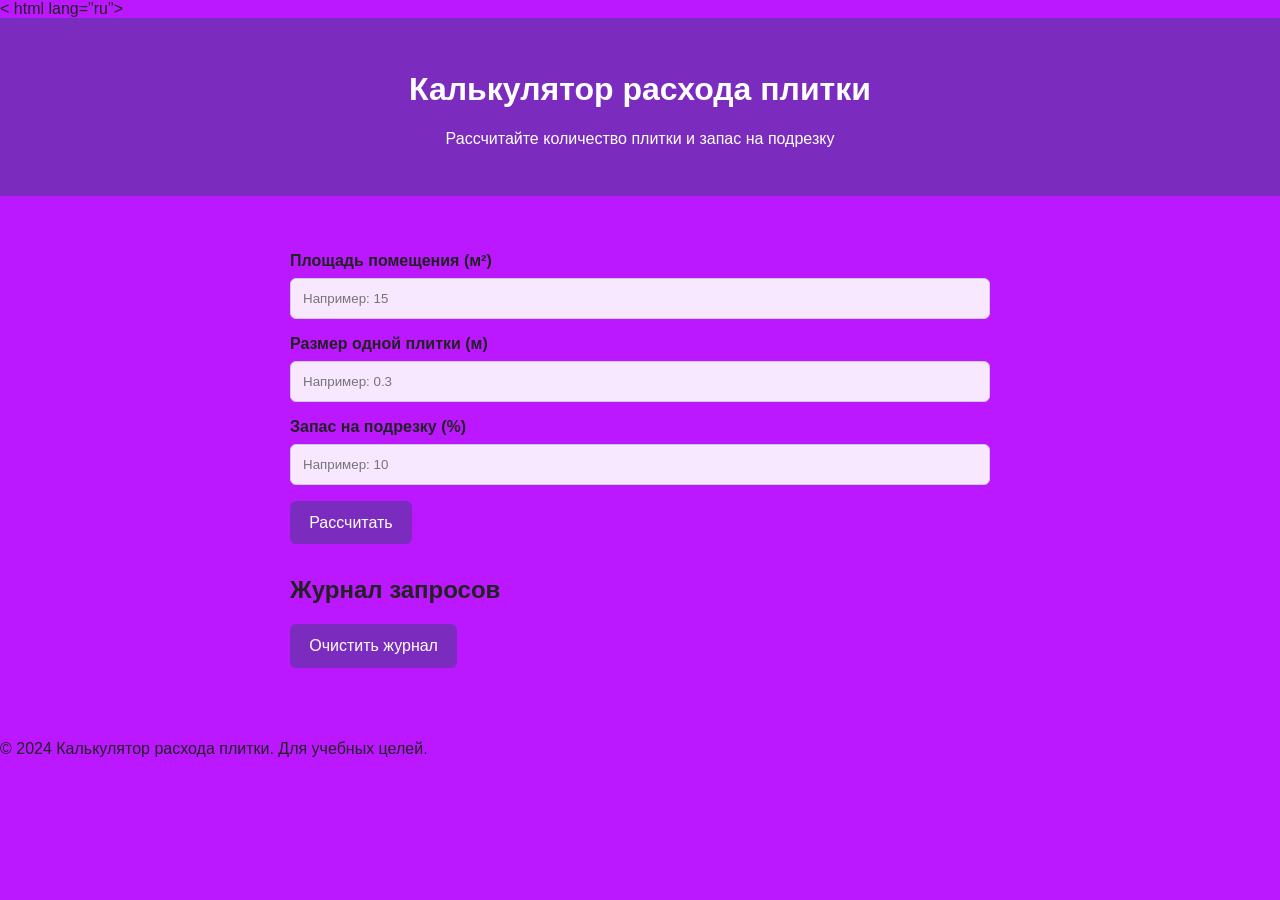
<file: index.html>
<!DOCTYPE html>
< html lang="ru">
<head>
  <meta charset="UTF-8" />
  <meta name="viewport" content="width=device-width, initial-scale=1.0" />
  <title>Калькулятор расхода плитки</title>
  <link rel="stylesheet" href="style.css" />
</head>
<body>
  <header>
    <h1>Калькулятор расхода плитки</h1>
    <p>Рассчитайте количество плитки и запас на подрезку</p>
  </header>

  <main class="container">
    <form id="calculator-form">
      <div class="form-group">
        <label for="area">Площадь помещения (м²)</label>
        <input type="text" id="area" placeholder="Например: 15" required />
        <span class="error" id="area-error"></span>
      </div>

      <div class="form-group">
        <label for="tile-size">Размер одной плитки (м)</label>
        <input type="text" id="tile-size" placeholder="Например: 0.3" required />
        <span class="error" id="tile-size-error"></span>
      </div>

      <div class="form-group">
        <label for="waste">Запас на подрезку (%)</label>
        <input type="text" id="waste" placeholder="Например: 10" required />
        <span class="error" id="waste-error"></span>
      </div>

      <button type="submit" id="calculate-btn">Рассчитать</button>
    </form>

    <section id="result-section" class="hidden">
      <h2>Результат расчёта</h2>
      <p>Необходимо плитки: <strong id="total-tiles">0</strong> шт.</p>
      <p>С учётом запаса: <strong id="with-waste">0</strong> шт.</p>
    </section>

    <section class="journal-section">
      <h2>Журнал запросов</h2>
      <button id="clear-journal-btn">Очистить журнал</button>
      <ul id="journal-list"></ul>
    </section>
  </main>

  <footer>
    <p>&copy; 2024 Калькулятор расхода плитки. Для учебных целей.</p>
  </footer>

  <script src="script.js"></script>
</body>
</html>
</file>
<file: style.css>
/* Общие стили */
:root {
  --primary-color: #7b2cbf;       /* приглушённый фиолетовый для кнопок */
  --primary-hover: #5e1f9a;       /* чуть темнее при наведении */
  --bg-color: #bc18ff;           /* твой фиолетовый фон */
  --card-bg: rgba(255, 255, 255, 0.85); /* полупрозрачные карточки */
  --text-color: #222;            /* тёмный текст для контраста */
  --error-color: #d9534f;        /* цвет ошибок без изменений */
}

body {
  font-family: Arial, sans-serif;
  background-color: var(--bg-color);
  color: var(--text-color);
  margin: 0;
  padding: 0;
}

header {
  background-color: var(--primary-color);
  color: white;
  padding: 2rem 1rem;
  text-align: center;
}

.container {
  max-width: 700px;
  margin: 2rem auto;
  padding: 1.5rem;
}

/* Форма */
.form-group {
  margin-bottom: 1rem;
}

label {
  display: block;
  margin-bottom: 0.5rem;
  font-weight: bold;
}

input[type="text"] {
  width: 100%;
  padding: 0.75rem;
  border: 1px solid #ccc;
  border-radius: 6px;
  box-sizing: border-box;
  background: rgba(255, 255, 255, 0.9);
}

.error {
  color: var(--error-color);
  font-size: 0.9rem;
  margin-top: 0.25rem;
  display: block;
}

button, .btn {
  background-color: var(--primary-color);
  color: white;
  border: none;
  padding: 0.8rem 1.2rem;
  border-radius: 6px;
  cursor: pointer;
  font-size: 1rem;
}

button:hover, .btn:hover {
  background-color: var(--primary-hover);
}

#result-section {
  margin-top: 1.5rem;
  padding: 1rem;
  background: var(--card-bg);
  border-radius: 8px;
  box-shadow: 0 2px 8px rgba(0, 0, 0, 0.15);
}

.hidden {
  display: none;
}

/* Журнал */
.journal-section {
  margin-top: 2rem;
}

#journal-list {
  list-style: none;
  padding: 0;
}

#journal-list li {
  background: var(--card-bg);
  border: 1px solid rgba(0, 0, 0, 0.1);
  padding: 1rem;
  margin-bottom: 0.5rem;
  border-radius: 6px;
  line-height: 1.4;
}

/* Страница 404 */
.error-page {
  text-align: center;
}

/* Адаптив */
@media (max-width: 480px) {
  .container {
    padding: 1rem;
  }
  header {
    padding: 1.5rem 1rem;
  }
}
</file>
